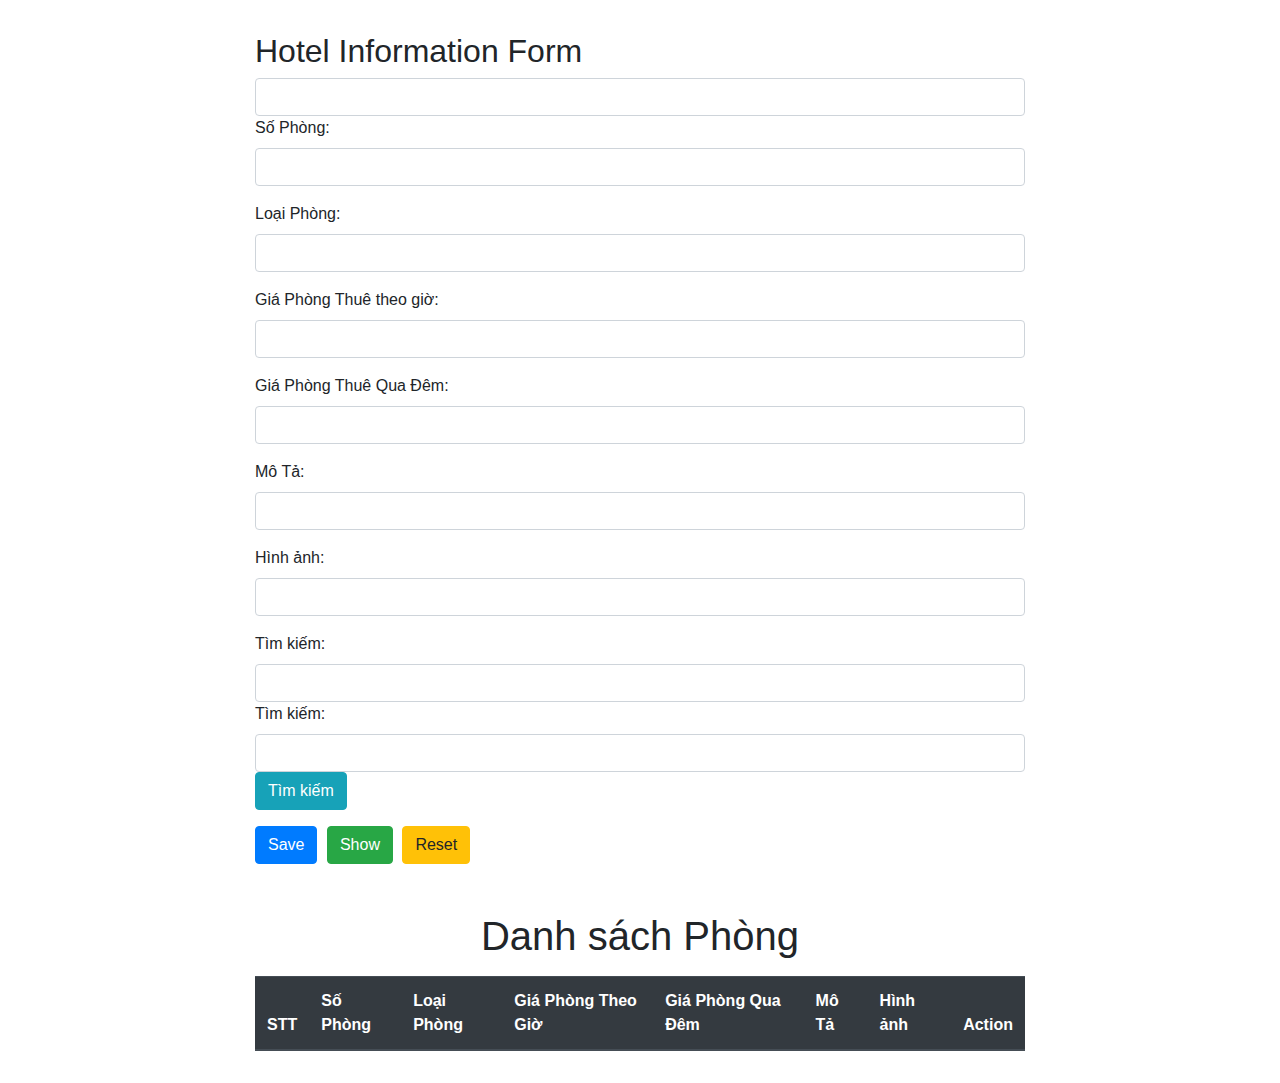
<file: Buoi7-GK/index.html>
<!DOCTYPE html>
<html lang="en">
<head>
    <meta charset="UTF-8">
    <meta name="viewport" content="width=device-width, initial-scale=1.0">
    <title>Hotel</title>
    <script src="main.js"></script>
    <link rel="stylesheet" href="https://stackpath.bootstrapcdn.com/bootstrap/4.3.1/css/bootstrap.min.css" integrity="sha384-ggOyR0iXCbMQv3Xipma34MD+dH/1fQ784/j6cY/iJTQUOhcWr7x9JvoRxT2MZw1T" crossorigin="anonymous">
    <link rel="stylesheet" href="style.css">
</head>
<body style="padding: 16px;">
<div class="container">
    <h2 class="mt-3">Hotel Information Form</h2>
    <input type="text" class="form-control" id="search" onkeyup="searchRoom()">

    <div class="form-group">
        <label for="id">Số Phòng:</label>
        <input type="text" class="form-control" id="id">
    </div>

    <div class="form-group">
        <label for="loai">Loại Phòng:</label>
        <input type="text" class="form-control" id="loai">
    </div>

    <div class="form-group">
        <label for="gio">Giá Phòng Thuê theo giờ:</label>
        <input type="text" class="form-control" id="gio">
    </div>

    <div class="form-group">
        <label for="dem">Giá Phòng Thuê Qua Đêm:</label>
        <input type="text" class="form-control" id="dem">
    </div>

    <div class="form-group">
        <label for="des">Mô Tả:</label>
        <input type="text" class="form-control" id="des">
    </div>

    <div class="form-group">
        <label for="image">Hình ảnh:</label>
        <input type="text" class="form-control" id="image">
    </div>
    <div class="form-group">
        <label for="search">Tìm kiếm:</label>
        <input type="text" class="form-control" id="search" onkeyup="searchRoom()">
        <div class="form-group">
            <label for="search">Tìm kiếm:</label>
            <input type="text" class="form-control" id="search">
            <button class="btn btn-info" onclick="searchRoom()">Tìm kiếm</button>
        </div>
    </div>
    
    <button type="button" class="btn btn-primary" onclick="save()">Save</button>
    <button type="button" class="btn btn-success" onclick="showroom()">Show</button>
    <button type="button" class="btn btn-warning" onclick="reset()">Reset</button>

    <h1 class="mt-5 mb-3 text-center">Danh sách Phòng</h1>
    
    <table class="table table-striped">
        <thead class="thead-dark">
            <tr>
                <th>STT</th>
                <th>Số Phòng</th>
                <th>Loại Phòng</th>
                <th>Giá Phòng Theo Giờ</th>
                <th>Giá Phòng Qua Đêm</th>
                <th>Mô Tả</th>
                <th>Hình ảnh</th>
                <th>Action</th>
            </tr>
        </thead>
        <tbody id="room"></tbody>
    </table>
</div>
</body>
</html>
</file>
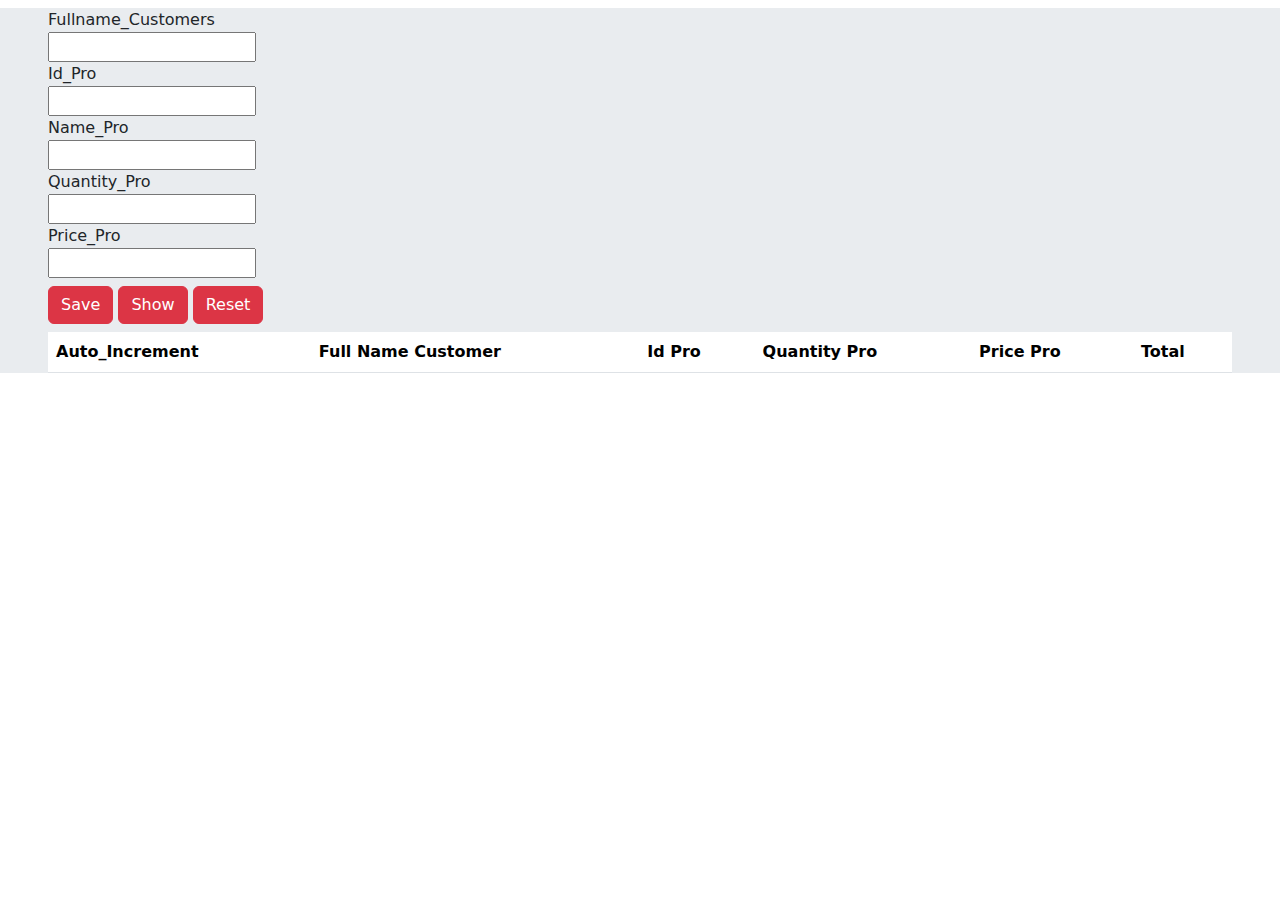
<file: Thuchanh6/BT1/index.html>
<!DOCTYPE html>
<html lang="en">
<head>
    <meta charset="UTF-8">
    <meta name="viewport" content="width=device-width, initial-scale=1.0">
    <link rel="stylesheet" href="https://cdn.jsdelivr.net/npm/bootstrap@5.3.3/dist/css/bootstrap.min.css">
    <title>Document</title>
</head>
<body>
    <main>
        <div class="bg-body-secondary">
            <div class="mt-2 ms-5">
                <label for="FullName">Fullname_Customers</label><br>
                <input type="text" name="" id="FullName"><br>
                <label for="id">Id_Pro</label><br>
                <input type="text" name="" id="id_pro"><br>
                <label for="NamePro">Name_Pro</label><br>
                <input type="text" name="" id="NamePro"><br>
                <label for="quantity">Quantity_Pro</label><br>
                <input type="number" name="" id="quantity"><br>
                <label for="Price">Price_Pro</label><br>
                <input type="text" name="" id="Price"><br>
                <div class="mt-2">
                    <button class="btn btn-danger" onclick="Save(FullName.value,id_pro.value,NamePro.value,quantity.value,Price.value)">Save</button>
                    <button class="btn btn-danger" onclick="Show()">Show</button>
                    <button class="btn btn-danger" onclick="Reset()">Reset</button>
                </div>
              <div class="mt-2 me-5">
                <table class="table">
                    <thead>
                      <tr>
                        <th scope="col">Auto_Increment</th>
                        <th scope="col">Full Name Customer</th>
                        <th scope="col">Id Pro</th>
                        <th scope="col">Quantity Pro</th>
                        <th scope="col">Price Pro</th>
                        <th scope="col">Total</th>

                      </tr>
                    </thead>
                    <tbody id="result">
                    </tbody>
                  </table>
              </div>

            </div>
        </div>
    </main>
    <script src="main.js"></script>
    <script src="https://cdn.jsdelivr.net/npm/bootstrap@5.3.3/dist/js/bootstrap.bundle.min.js"></script>
    <script src="https://cdn.jsdelivr.net/npm/@popperjs/core@2.11.8/dist/umd/popper.min.js" integrity="sha384-I7E8VVD/ismYTF4hNIPjVp/Zjvgyol6VFvRkX/vR+Vc4jQkC+hVqc2pM8ODewa9r" crossorigin="anonymous"></script>
<script src="https://cdn.jsdelivr.net/npm/bootstrap@5.3.3/dist/js/bootstrap.min.js" integrity="sha384-0pUGZvbkm6XF6gxjEnlmuGrJXVbNuzT9qBBavbLwCsOGabYfZo0T0to5eqruptLy" crossorigin="anonymous"></script>
</body>
</html>
</file>
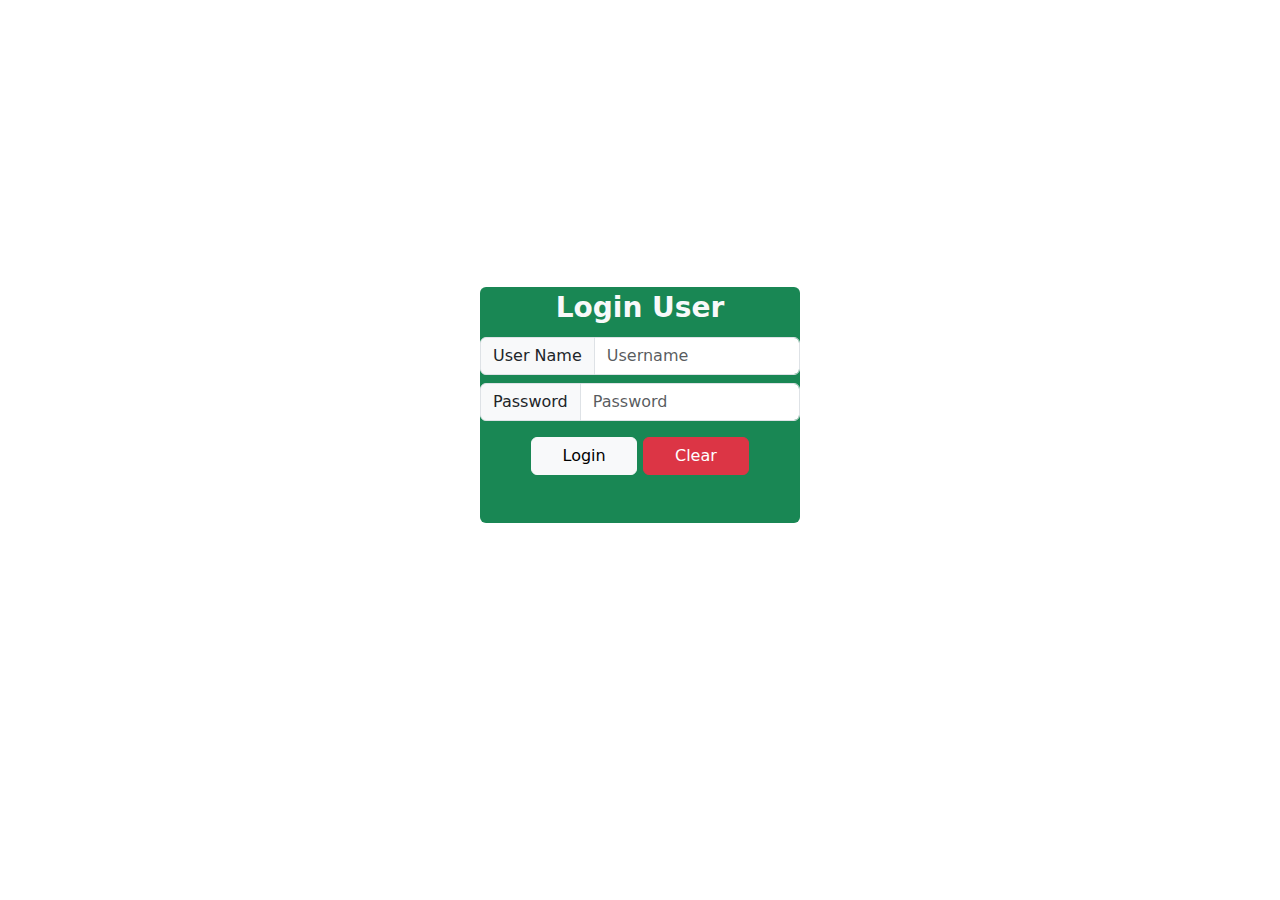
<file: Thuchanh6/BT2/index.html>
<!DOCTYPE html>
<html lang="en">
<head>
  <meta charset="UTF-8">
  <meta name="viewport" content="width=device-width, initial-scale=1.0">
  <script src="https://cdn.jsdelivr.net/npm/@popperjs/core@2.11.8/dist/umd/popper.min.js" integrity="sha384-I7E8VVD/ismYTF4hNIPjVp/Zjvgyol6VFvRkX/vR+Vc4jQkC+hVqc2pM8ODewa9r" crossorigin="anonymous"></script>
  <script src="https://cdn.jsdelivr.net/npm/bootstrap@5.3.3/dist/js/bootstrap.min.js" integrity="sha384-0pUGZvbkm6XF6gxjEnlmuGrJXVbNuzT9qBBavbLwCsOGabYfZo0T0to5eqruptLy" crossorigin="anonymous"></script>
  <link rel="stylesheet" href="	https://cdn.jsdelivr.net/npm/bootstrap@5.3.3/dist/css/bootstrap.min.css">
  <title>Document</title>
</head>
<body>
  <main class="d-flex justify-content-center align-items-center" style="height: 90vh;">
    <div class="d-flex justify-content-center text-center bg-success boder rounded-2" style="width:25%; height: auto">
      <div class="">
        <b class="fs-3 text-light">Login User</b>
        <div class="input-group mb-1 mt-2" style="width: auto">
          <label for="User_Name" class="input-group-text">User Name</label>
          <input type="text" class="form-control" placeholder="Username" aria-label="Username" id="User_Name" required>
        </div>
        <div class="input-group mb-2 mt-2" style="width: auto">
          <label for="Password" class="input-group-text">Password</label>
          <input type="password" class="form-control" placeholder="Password" aria-label="Username" id="Password" required>
        </div>
        <button type="button" onclick="Login(User_Name.value, Password.value)" class="btn btn-light mb-5 mt-2 col-4">Login</button>
        <button type="button" onclick="Clear()" class="btn btn-danger mb-5 mt-2 col-4 ">Clear</button>
      </div>
    </div>
  </main>
</body>
<script src="https://cdn.jsdelivr.net/npm/bootstrap@5.3.3/dist/js/bootstrap.bundle.min.js"></script>
<script src="./main.js"></script>
</html>
</file>
<file: Buoi7-GK/style.css>
/* Tùy chỉnh CSS cho giao diện */
.container {
  max-width: 800px;
  margin: auto;
}

.btn {
  margin-right: 5px;
}

.mt-5 {
  margin-top: 3rem !important;
}

.mb-3 {
  margin-bottom: 1rem !important;
}

.text-center {
  text-align: center !important;
}
</file>
